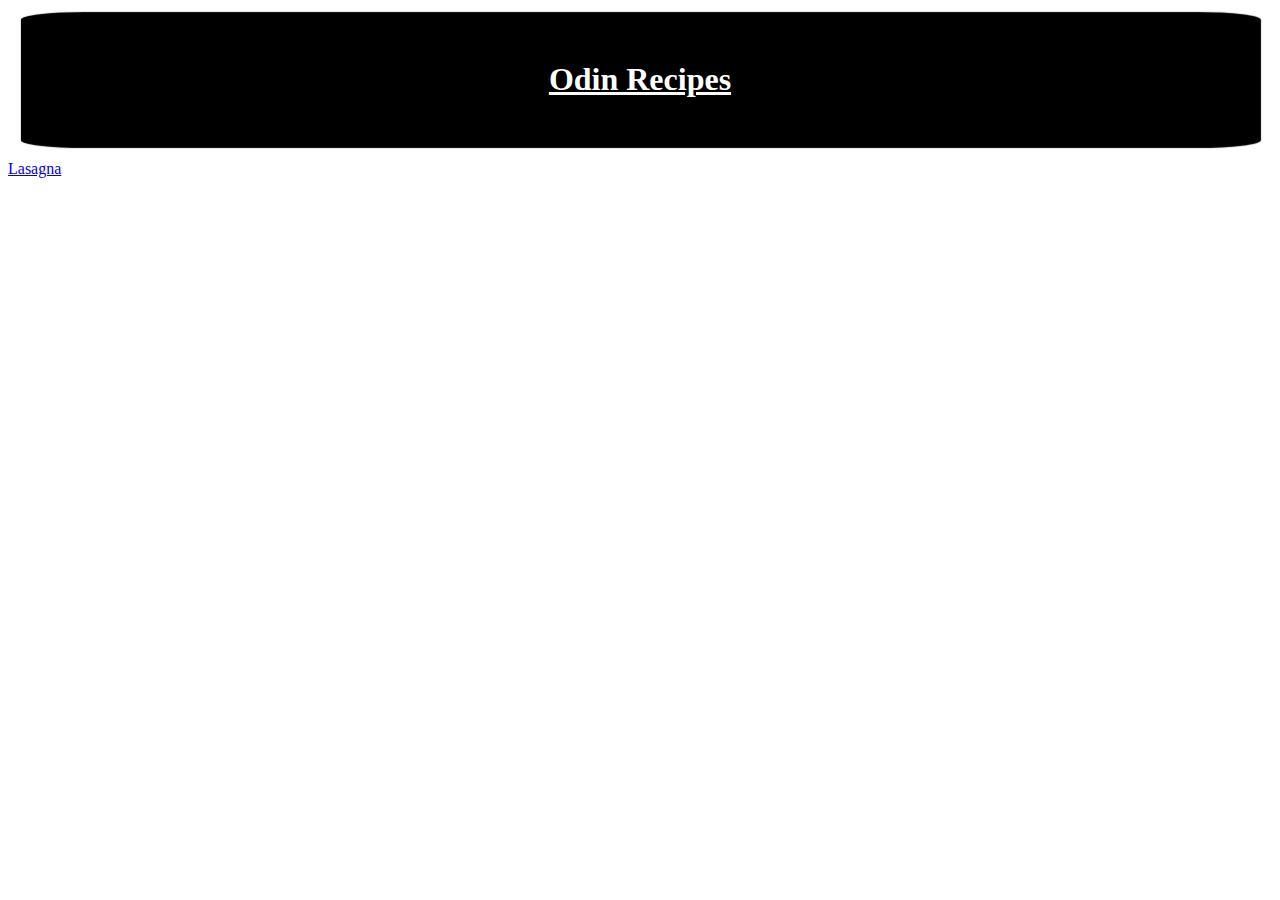
<file: index.html>
<!DOCTYPE html>
<html lang="en">

<head>
  <meta charset="UTF-8">
  <meta http-equiv="X-UA-Compatible" content="IE=edge">
  <meta name="viewport" content="width=device-width, initial-scale=1.0">
  <link rel="stylesheet" href="styles/style.css">
  <title>Odin Recipes</title>
</head>

<body>

<div>
  <h1>Odin Recipes</h1>
  </div>
  <a href="recipes/lasagna.html" alt="Lasagna">Lasagna</a>




</body>

</html>
</file>
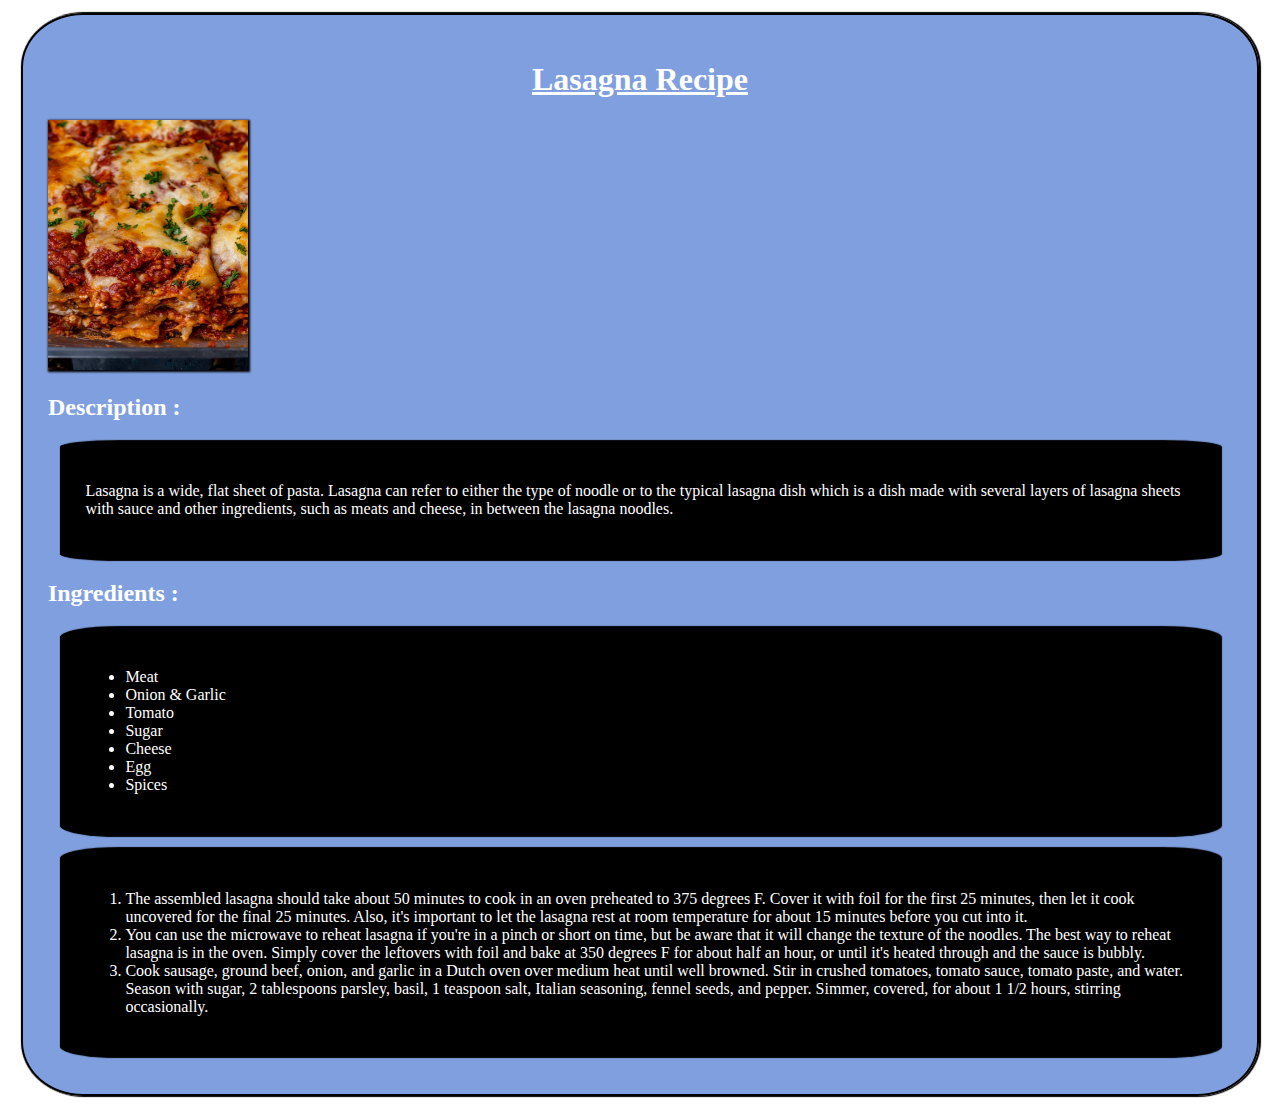
<file: recipes/lasagna.html>
<!DOCTYPE html>
<html lang="en">

<head>
    <meta charset="UTF-8">
    <meta http-equiv="X-UA-Compatible" content="IE=edge">
    <meta name="viewport" content="width=device-width, initial-scale=1.0">
    <link rel="stylesheet" href="../styles/style.css">
    <title>Lasagna Recipe</title>
</head>

<body>
    <div id="web-background">

     <h1>Lasagna Recipe</h1>
        <img src="../images/Lasagna.jpg" width="200" height="250">
        <h2>Description :</h2>
        <div>


            <p>Lasagna is a wide, flat sheet of pasta. Lasagna can refer to either the type of noodle or to the typical
                lasagna
                dish which is a dish made with several layers of lasagna sheets with sauce and other ingredients, such
                as
                meats
                and cheese, in between the lasagna noodles. </p>

        </div>

        <h2>Ingredients :</h2>
        <div>
            <ul>
                <Li>Meat</Li>
                <Li>Onion & Garlic</Li>
                <Li>Tomato</Li>
                <Li>Sugar</Li>
                <Li>Cheese</Li>
                <Li>Egg</Li>
                <Li>Spices</Li>
            </ul>
        </div>
        <div>
            <ol>
                <li>The assembled lasagna should take about 50 minutes to cook in an oven preheated to 375 degrees F.
                    Cover
                    it
                    with foil for the first 25 minutes, then let it cook uncovered for the final 25 minutes. Also, it's
                    important to let the lasagna rest at room temperature for about 15 minutes before you cut into it.
                </li>
                <Li>You can use the microwave to reheat lasagna if you're in a pinch or short on time, but be aware that
                    it
                    will
                    change the texture of the noodles. The best way to reheat lasagna is in the oven. Simply cover the
                    leftovers
                    with foil and bake at 350 degrees F for about half an hour, or until it's heated through and the
                    sauce
                    is
                    bubbly.</Li>
                <Li>Cook sausage, ground beef, onion, and garlic in a Dutch oven over medium heat until well browned.
                    Stir
                    in
                    crushed tomatoes, tomato sauce, tomato paste, and water. Season with sugar, 2 tablespoons parsley,
                    basil, 1
                    teaspoon salt, Italian seasoning, fennel seeds, and pepper. Simmer, covered, for about 1 1/2 hours,
                    stirring
                    occasionally.</Li>
            </ol>
        </div>
    </div>
</body>

</html>
</file>
<file: styles/style.css>
h1 {
    color: white;
    text-align: center; 
    text-transform: capitalize;
    text-decoration: underline;

}

h2 {
    color: white;

}

div {
    color: white;
    background-color: black;
    border: 2px solid black;
    border-radius: 5%;
    margin: 1%;
    box-shadow: 1px 0px 1px 1px black;
  
    padding:2%

}

div#web-background {
    background-color: rgba(5, 67, 191, 0.51);
}

img{
    box-shadow: 1px 1px 2px 1px black;
    
}
</file>
